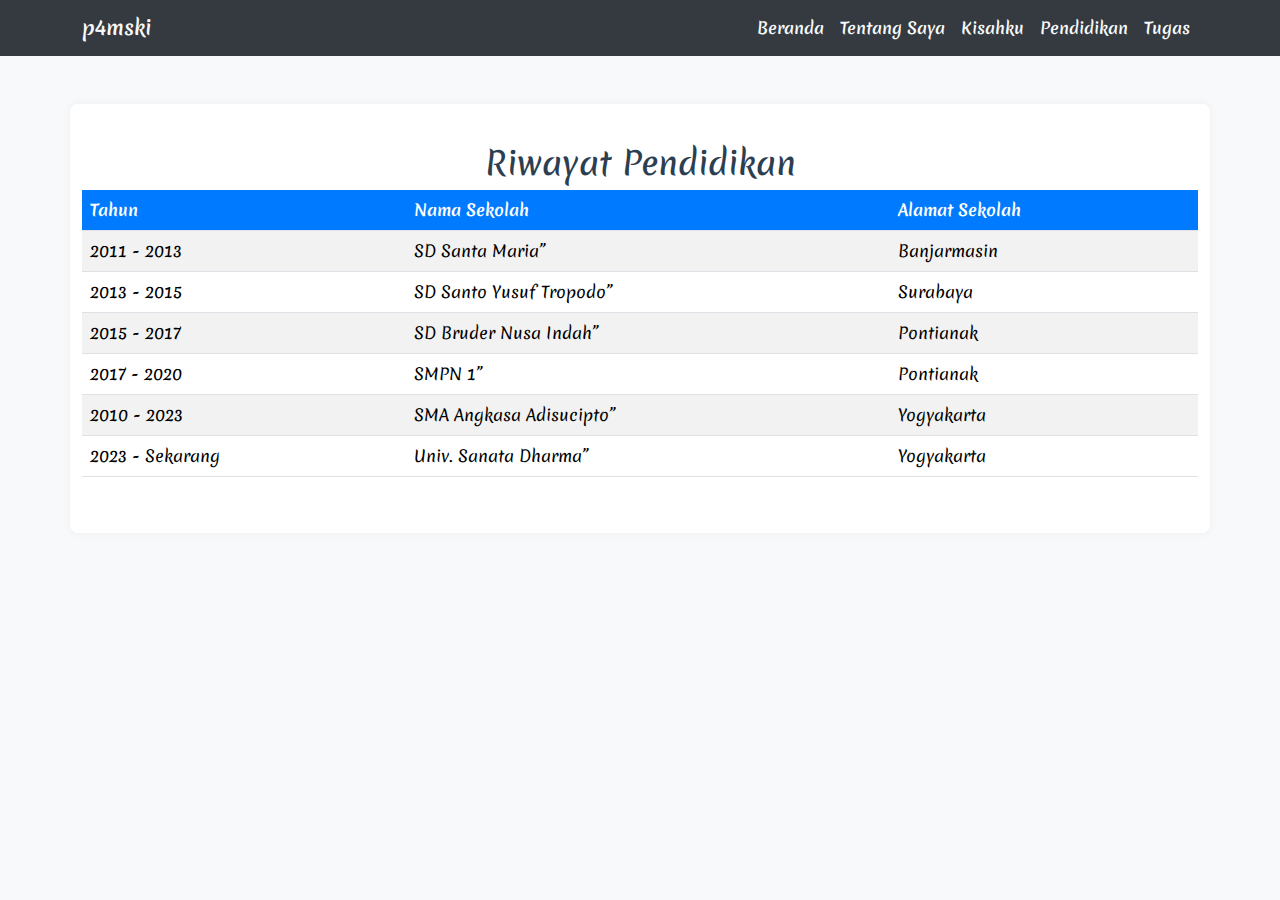
<file: pendidikan.html>
<!DOCTYPE html>
<html lang="id">
<head>
  <meta charset="UTF-8" />
  <meta name="viewport" content="width=device-width, initial-scale=1.0"/>
  <title>UTS P14tform</title>
  <link rel="stylesheet" href="https://cdn.jsdelivr.net/npm/bootstrap@5.3.2/dist/css/bootstrap.min.css"/>
  <link rel="stylesheet" href="style.css">
</head>
<body data-bs-spy="scroll" data-bs-target="#navbar" data-bs-offset="50" tabindex="0">

<!-- Navbar -->
<nav id="navbar" class="navbar navbar-expand-lg navbar-dark bg-dark sticky-top">
  <div class="container">
    <a class="navbar-brand" href="index.html">p4mski</a>
    <button class="navbar-toggler" type="button" data-bs-toggle="collapse" data-bs-target="#navMenu">
      <span class="navbar-toggler-icon"></span>
    </button>
    <div class="collapse navbar-collapse" id="navMenu">
      <ul class="navbar-nav ms-auto">
        <li class="nav-item"><a class="nav-link" href="index.html">Beranda</a></li>
        <li class="nav-item"><a class="nav-link" href="tentangsaya.html">Tentang Saya</a></li>
        <li class="nav-item"><a class="nav-link" href="kisahku.html">Kisahku</a></li>
        <li class="nav-item"><a class="nav-link" href="pendidikan.html">Pendidikan</a></li>
        <li class="nav-item"><a class="nav-link" href="tugas.html">Tugas</a></li>
      </ul>
    </div>
  </div>
</nav>

<section id="pendidikan" class="container mt-5">
  <h2 class="text-center">Riwayat Pendidikan</h2>
  <table class="table table-striped">
    <thead>
      <tr>
        <th>Tahun</th>
        <th>Nama Sekolah</th>
        <th>Alamat Sekolah</th>
      </tr>
    </thead>
    <tbody>
      <tr>
        <td>2011 - 2013</td>
        <td>SD Santa Maria”</td>
        <td>Banjarmasin</td>
      </tr>
      <tr>
        <td>2013 - 2015</td>
        <td>SD Santo Yusuf Tropodo”</td>
        <td>Surabaya</td>
      </tr>
      <tr>
        <td>2015 - 2017</td>
        <td>SD Bruder Nusa Indah”</td>
        <td>Pontianak</td>
      </tr>
      <tr>
        <td>2017 - 2020</td>
        <td>SMPN 1”</td>
        <td>Pontianak</td>
      </tr>
      <tr>
        <td>2010 - 2023</td>
        <td>SMA Angkasa Adisucipto”</td>
        <td>Yogyakarta</td>
      </tr>
      <tr>
        <td>2023 - Sekarang</td>
        <td>Univ. Sanata Dharma”</td>
        <td>Yogyakarta</td>
      </tr>
    </tbody>
  </table>
</section>

<script src="https://cdn.jsdelivr.net/npm/bootstrap@5.3.2/dist/js/bootstrap.bundle.min.js"></script>

</body>
</html>
</file>
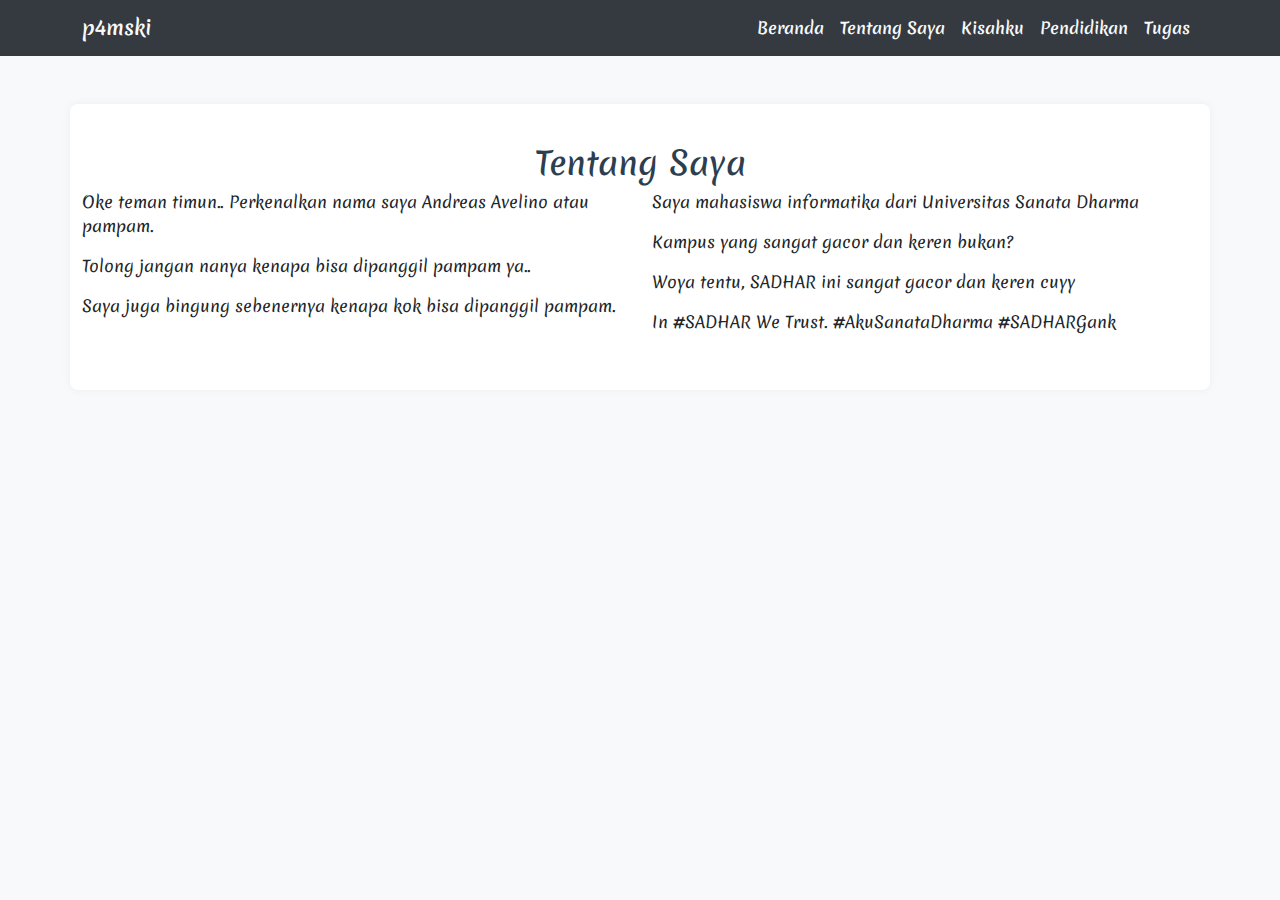
<file: tentangsaya.html>
<!DOCTYPE html>
<html lang="id">
<head>
  <meta charset="UTF-8" />
  <meta name="viewport" content="width=device-width, initial-scale=1.0"/>
  <title>UTS P14tform</title>
  <link rel="stylesheet" href="https://cdn.jsdelivr.net/npm/bootstrap@5.3.2/dist/css/bootstrap.min.css"/>
  <link rel="stylesheet" href="style.css">
</head>
<body data-bs-spy="scroll" data-bs-target="#navbar" data-bs-offset="50" tabindex="0">

<!-- Navbar -->
<nav id="navbar" class="navbar navbar-expand-lg navbar-dark bg-dark sticky-top">
  <div class="container">
    <a class="navbar-brand" href="index.html">p4mski</a>
    <button class="navbar-toggler" type="button" data-bs-toggle="collapse" data-bs-target="#navMenu">
      <span class="navbar-toggler-icon"></span>
    </button>
    <div class="collapse navbar-collapse" id="navMenu">
      <ul class="navbar-nav ms-auto">
        <li class="nav-item"><a class="nav-link" href="index.html">Beranda</a></li>
        <li class="nav-item"><a class="nav-link" href="tentangsaya.html">Tentang Saya</a></li>
        <li class="nav-item"><a class="nav-link" href="kisahku.html">Kisahku</a></li>
        <li class="nav-item"><a class="nav-link" href="pendidikan.html">Pendidikan</a></li>
        <li class="nav-item"><a class="nav-link" href="tugas.html">Tugas</a></li>
      </ul>
    </div>
  </div>
</nav>

<section id="tentangsaya" class="container mt-5">
    <h2 class="text-center">Tentang Saya</h2>
    <div class="row">
        <div class="col-md-6">
            <p>Oke teman timun.. Perkenalkan nama saya Andreas Avelino atau pampam.</p> 
            <p>Tolong jangan nanya kenapa bisa dipanggil pampam ya..</p>
            <p>Saya juga bingung sebenernya kenapa kok bisa dipanggil pampam.</p>
    </div>
    <div class="col-md-6">
      <p>Saya mahasiswa informatika dari Universitas Sanata Dharma</p>
      <p>Kampus yang sangat gacor dan keren bukan?</p>
      <p>Woya tentu, SADHAR ini sangat gacor dan keren cuyy</p>
      <p>In #SADHAR We Trust. #AkuSanataDharma #SADHARGank</p>
    </div>
  </div>
</section>

<script src="https://cdn.jsdelivr.net/npm/bootstrap@5.3.2/dist/js/bootstrap.bundle.min.js"></script>

</body>
</html>
</file>
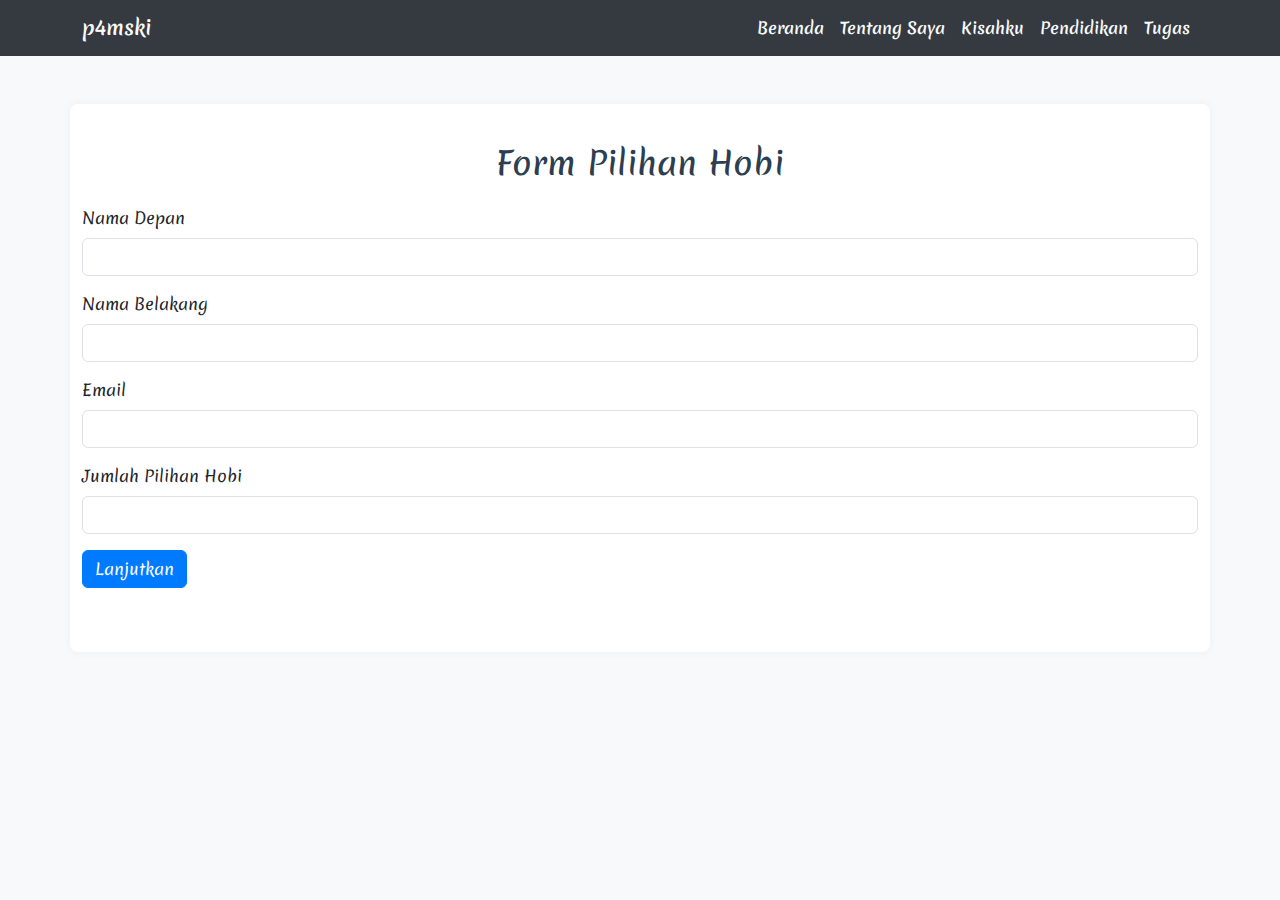
<file: tugas.html>
<!DOCTYPE html>
<html lang="id">
<head>
  <meta charset="UTF-8" />
  <meta name="viewport" content="width=device-width, initial-scale=1.0"/>
  <title>Form Tugas</title>
  <link rel="stylesheet" href="https://cdn.jsdelivr.net/npm/bootstrap@5.3.2/dist/css/bootstrap.min.css"/>
  <link rel="stylesheet" href="style.css" />
</head>
<body>

<!-- Navbar -->
<nav class="navbar navbar-expand-lg navbar-dark bg-dark sticky-top">
  <div class="container">
    <a class="navbar-brand" href="index.html">p4mski</a>
    <button class="navbar-toggler" type="button" data-bs-toggle="collapse" data-bs-target="#navMenu">
      <span class="navbar-toggler-icon"></span>
    </button>
    <div class="collapse navbar-collapse" id="navMenu">
      <ul class="navbar-nav ms-auto">
        <li class="nav-item"><a class="nav-link" href="index.html">Beranda</a></li>
        <li class="nav-item"><a class="nav-link" href="tentangsaya.html">Tentang Saya</a></li>
        <li class="nav-item"><a class="nav-link" href="kisahku.html">Kisahku</a></li>
        <li class="nav-item"><a class="nav-link" href="pendidikan.html">Pendidikan</a></li>
        <li class="nav-item"><a class="nav-link active" href="tugas.html">Tugas</a></li>
      </ul>
    </div>
  </div>
</nav>

<section id="tugas" class="container mt-5">
  <h2 class="text-center mb-4">Form Pilihan Hobi</h2>

  <form id="formTugas">
    <div class="mb-3">
      <label for="namaDepan" class="form-label">Nama Depan</label>
      <input type="text" class="form-control" id="namaDepan" required>
    </div>
    <div class="mb-3">
      <label for="namaBelakang" class="form-label">Nama Belakang</label>
      <input type="text" class="form-control" id="namaBelakang" required>
    </div>
    <div class="mb-3">
      <label for="email" class="form-label">Email</label>
      <input type="email" class="form-control" id="email" required>
    </div>
    <div class="mb-3">
      <label for="jumlahHobi" class="form-label">Jumlah Pilihan Hobi</label>
      <input type="number" class="form-control" id="jumlahHobi" min="1" required>
    </div>
    <button type="submit" class="btn btn-primary">Lanjutkan</button>
  </form>

  <div id="inputHobiContainer" class="mt-4"></div>
  <div id="checkboxHobiContainer" class="mt-4"></div>
  <div id="hasilAkhir" class="mt-4"></div>
</section>

<script src="https://cdn.jsdelivr.net/npm/bootstrap@5.3.2/dist/js/bootstrap.bundle.min.js"></script>
<script src="function.js"></script>

</body>
</html>
</file>
<file: style.css>
@import url('https://fonts.googleapis.com/css2?family=Merienda:wght@300..900&display=swap');

body {
  font-family: 'Merienda', cursive;
  background: #f8f9fa;
  color: #212529;
}

.navbar {
  background-color: #343a40 !important;
}

.navbar-brand, .nav-link {
  font-weight: 600;
  color: #f8f9fa !important;
}

.nav-link:hover {
  color: #ffc107 !important;
}

h1, h2, h3 {
  font-family: 'Merienda', cursive;
  color: #2c3e50;
}

section {
  padding: 40px 0;
  background-color: #ffffff;
  border-radius: 8px;
  box-shadow: 0 0 10px rgba(0,0,0,0.05);
}

.card {
  box-shadow: 0 4px 6px rgba(0, 0, 0, 0.1);
  transition: transform 0.2s ease;
}
.card:hover {
  transform: translateY(-5px);
}

.table {
  background-color: #ffffff;
}
.table th {
  background-color: #007bff;
  color: white;
}

footer, small, .text-muted {
  color: #6c757d;
}

.carousel-inner img {
  height: 300px;
  object-fit: cover;
}

.btn-primary {
  background-color: #007bff;
  border-color: #007bff;
}
.btn-primary:hover {
  background-color: #0056b3;
}
</file>
